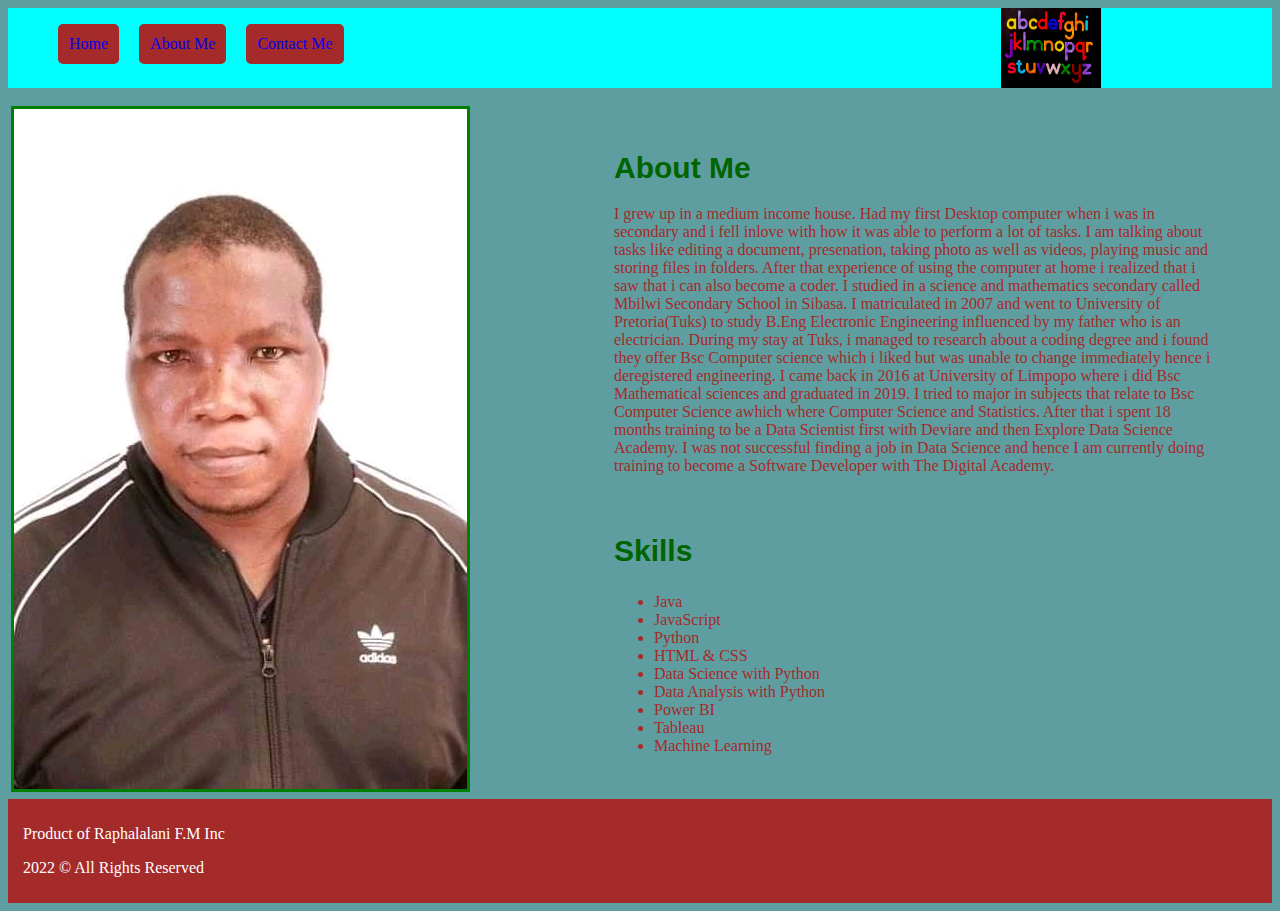
<file: about.html>
<!DOCTYPE html>
<html lang="en">
  <head>
    <meta charset="UTF-8" />
    <meta http-equiv="X-UA-Compatible" content="IE=edge" />
    <meta name="viewport" content="width=device-width, initial-scale=1.0" />
    <title>About Me</title>
    <link rel="stylesheet" href="styles.css" />
  </head>
  <body>
    <header class="box">
      <nav class="container">
        <ul>
          <li><a href="index.html">Home</a></li>
          <li><a href="about.html">About Me</a></li>
          <li><a href="contact.html">Contact Me</a></li>
        </ul>
        <img
          src="./Images/abc_image.jpg"
          alt="Alphebets Image"
          class="picture"
        />
      </nav>
    </header>
    <table>
      <tr>
        <td>
          <aside class="box1-about">
            <img
              src="./Images/Fhatuwani_Image.jpg"
              alt="Fhatuwani Raphalalani Image"
              class="fhatuwani-image"
            />
          </aside>
        </td>
        <td>
          <section class="box2">
            <h1 class="main-heading">About Me</h1>
            <p>
              I grew up in a medium income house. Had my first Desktop computer
              when i was in secondary and i fell inlove with how it was able to
              perform a lot of tasks. I am talking about tasks like editing a
              document, presenation, taking photo as well as videos, playing
              music and storing files in folders. After that experience of using
              the computer at home i realized that i saw that i can also become
              a coder. I studied in a science and mathematics secondary called
              Mbilwi Secondary School in Sibasa. I matriculated in 2007 and went
              to University of Pretoria(Tuks) to study B.Eng Electronic
              Engineering influenced by my father who is an electrician. During
              my stay at Tuks, i managed to research about a coding degree and i
              found they offer Bsc Computer science which i liked but was unable
              to change immediately hence i deregistered engineering. I came
              back in 2016 at University of Limpopo where i did Bsc Mathematical
              sciences and graduated in 2019. I tried to major in subjects that
              relate to Bsc Computer Science awhich where Computer Science and
              Statistics. After that i spent 18 months training to be a Data
              Scientist first with Deviare and then Explore Data Science
              Academy. I was not successful finding a job in Data Science and
              hence I am currently doing training to become a Software Developer
              with The Digital Academy.
            </p>
            <br />
            <h2 class="main-heading">Skills</h2>
            <ul class="skills-list">
              <li>Java</li>
              <li>JavaScript</li>
              <li>Python</li>
              <li>HTML & CSS</li>
              <li>Data Science with Python</li>
              <li>Data Analysis with Python</li>
              <li>Power BI</li>
              <li>Tableau</li>
              <li>Machine Learning</li>
            </ul>
          </section>
        </td>
      </tr>
    </table>

    <footer class="box3">
      <p>Product of Raphalalani F.M Inc</p>
      <p>2022 &copy; All Rights Reserved</p>
    </footer>
  </body>
</html>
</file>
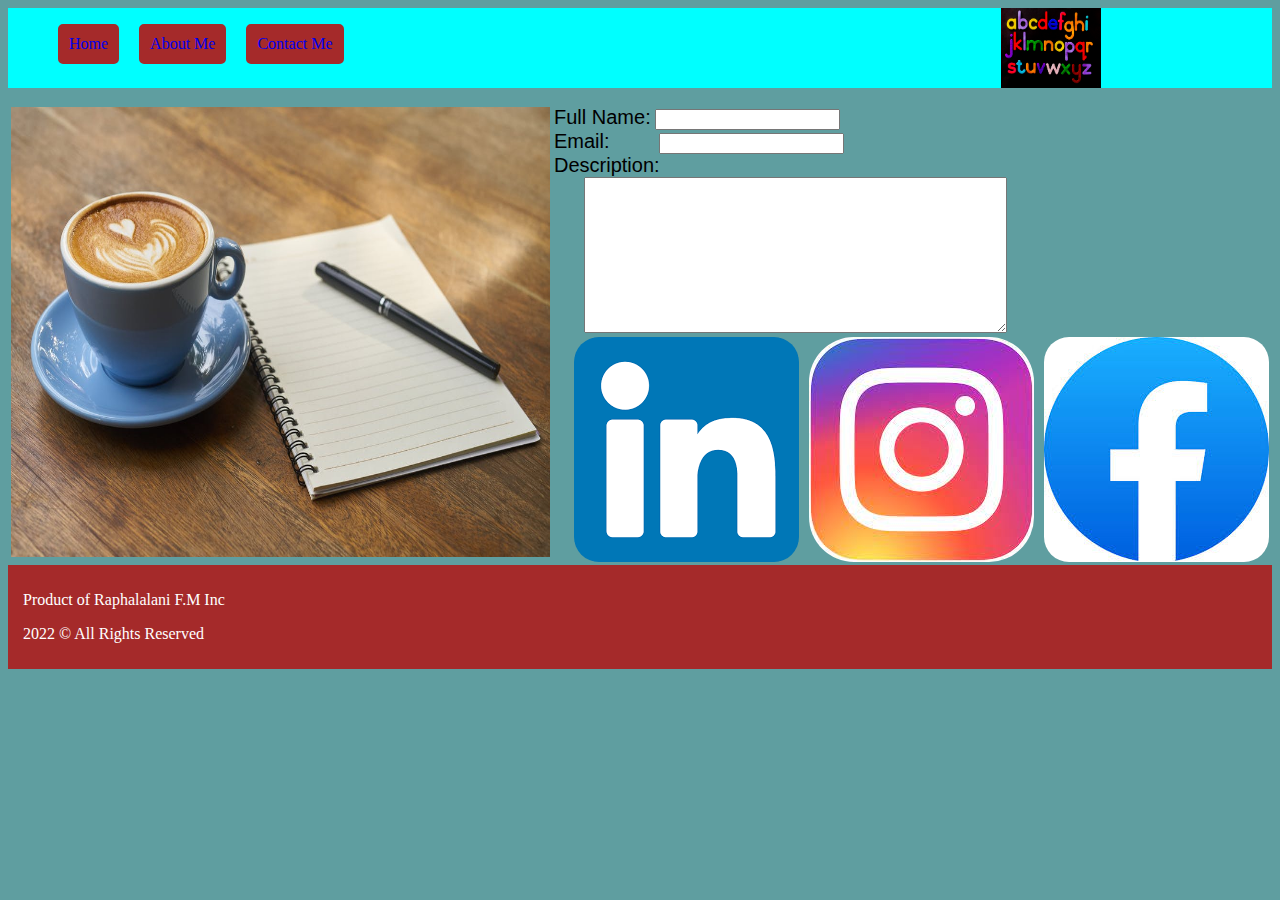
<file: contact.html>
<!DOCTYPE html>
<html lang="en">
  <head>
    <meta charset="UTF-8" />
    <meta http-equiv="X-UA-Compatible" content="IE=edge" />
    <meta name="viewport" content="width=device-width, initial-scale=1.0" />
    <title>Contact Me</title>
    <link rel="stylesheet" href="styles.css" />
  </head>
  <body>
    <header class="box">
      <nav class="container">
        <ul>
          <li><a href="index.html">Home</a></li>
          <li><a href="about.html">About Me</a></li>
          <li><a href="contact.html">Contact Me</a></li>
        </ul>
        <img
          src="./Images/abc_image.jpg"
          alt="Alphebets Image"
          class="picture"
        />
      </nav>
    </header>
    <table>
      <tr>
        <td>
          <aside class="box1-about">
            <img
              src="./Images/cup_of_coffe_image.jpeg"
              alt="Cup Image"
              class="cup-image"
              height="450"
              width="550"
            />
          </aside>
        </td>
        <td>
          <section class="box2-contact">
            <form action="">
              <label for="full-name" class="fullName">Full Name:</label>
              <input type="text" name="full-name" id="full-name" width="400" />
              <br />
              <label for="email">Email:</label>
              <input
                type="email"
                name="email"
                id="email"
                style="margin-left: 45px"
              />
              <br />
              <label for="description">Description:</label>
              <br />
              <textarea
                name="description"
                id="description"
                cols="50"
                rows="10"
                style="margin-left: 30px"
              ></textarea>
            </form>
            <section style="display: flex">
              <a href="https://www.linkedin.com/"
                ><img
                  src="./Images/linkedin_logo.png"
                  alt="Linkedin Logo"
                  style="
                    border-radius: 25px;
                    vertical-align: top;
                    height: 200;
                    margin-left: 20px;
                  "
                  target="_blank"
              /></a>
              <a href="https://instagram.com"
                ><img
                  src="./Images/instagram_logo2.jpg"
                  alt="Instagram Logo"
                  style="
                    vertical-align: top;
                    border-radius: 45px;
                    height: 200;
                    margin-left: 10px;
                  "
                  target="_blank"
              /></a>
              <a href="https://facebook.com"
                ><img
                  src="./Images/facebook_logo.jpg"
                  alt="Instagram Logo"
                  style="
                    border-radius: 25px;
                    height: 200;
                    vertical-align: top;
                    margin-left: 10px;
                  "
                  target="_blank"
              /></a>
            </section>
          </section>
        </td>
      </tr>
    </table>

    <footer class="box3">
      <p>Product of Raphalalani F.M Inc</p>
      <p>2022 &copy; All Rights Reserved</p>
    </footer>
  </body>
</html>
</file>
<file: styles.css>
body {
  background-color: cadetblue;
}
.box {
  background-color: aqua;
  margin-bottom: 15px;
}
.box1 {
  background-color: skyblue;
  width: 100%;
  padding: 30px;
  vertical-align: top;
}
.list {
  color: darkgreen;
  font-family: Verdana, Geneva, Tahoma, sans-serif;
  font-size: 20px;
}
.box2 {
  width: 600px;
  float: inline-start;
  padding-left: 0;
  margin-left: 140px;
  vertical-align: top;
}

box2-contact {
  margin-left: 120px;
  vertical-align: top;
}
.box3 {
  background-color: brown;
  padding-left: 15px;
  padding-top: 10px;
  padding-bottom: 10px;
}
.box3 p {
  color: white;
}
.container {
  display: flex;
}
.container ul li {
  float: left;
  list-style: none;
  margin-left: 10px;
  margin-right: 10px;
  cursor: pointer;
  border: 3px solid brown;
  border-radius: 5px;
  color: white;
  background-color: brown;
  padding: 8px;
}
.picture {
  align-items: right;
  margin-left: 647px;
  height: 80px;
  width: 100px;
}
.image-world {
  align-items: center;
  height: 440px;
  width: 850px;
  margin-left: 2px;
}
.box1-about {
  width: 100%;
  height: 680;
}
.fhatuwani-image {
  border: 3px solid green;
}
.main-heading {
  font-family: Verdana, Geneva, Tahoma, sans-serif;
  font-size: 30px;
  color: darkgreen;
}
.skills-list li {
  color: brown;
}
p {
  color: brown;
}
a {
  text-decoration: none;
}
.cup-image {
  width: 100%;
  height: 380;
}
label {
  font-family: Verdana, Geneva, Tahoma, sans-serif;
  font-size: 20px;
}
.full-name {
  width: 300px;
}
</file>
